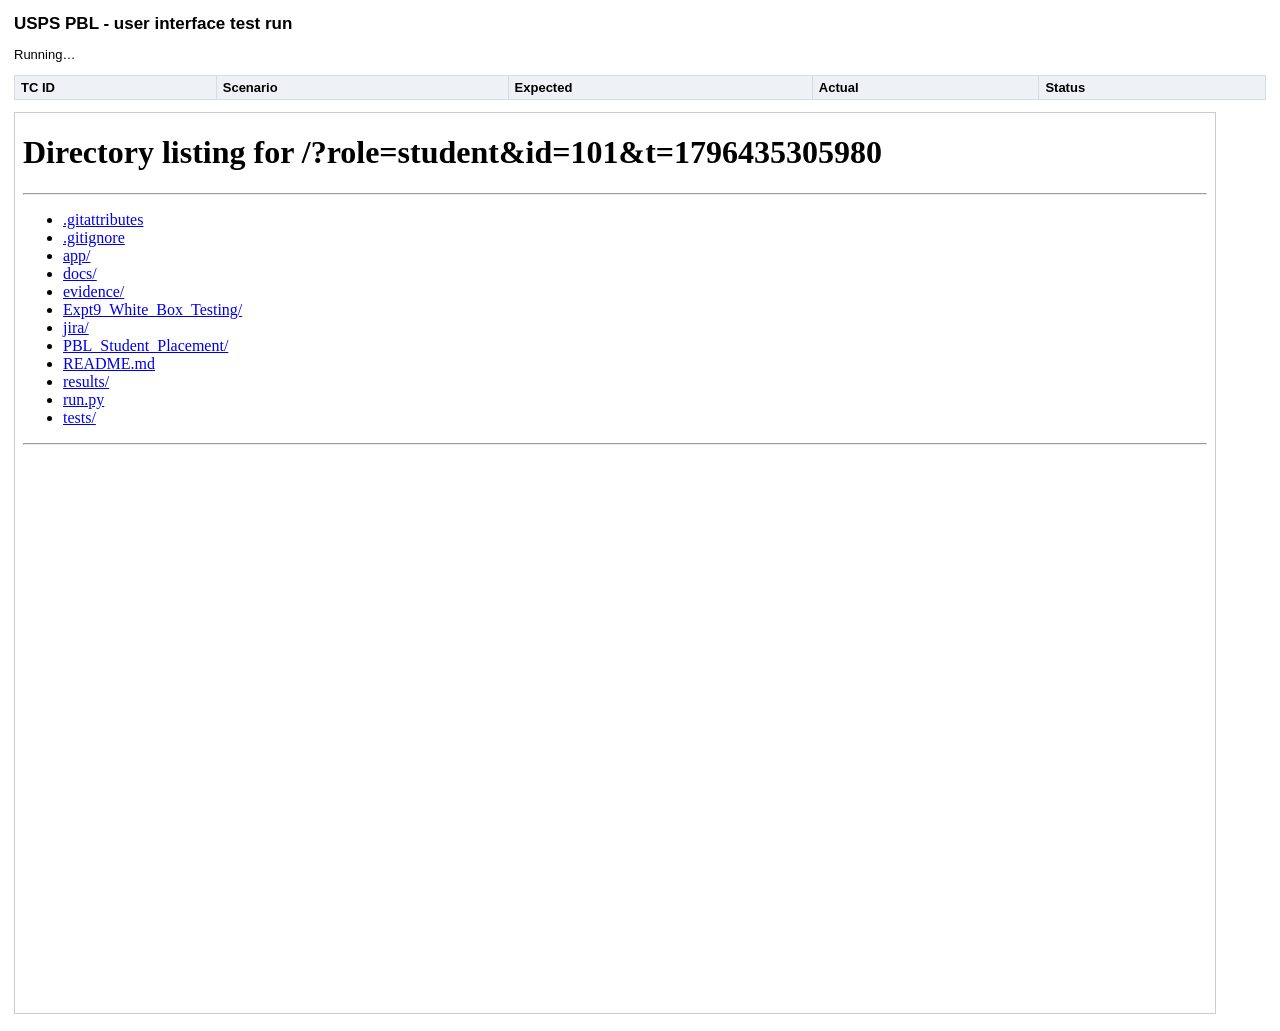
<file: tests/ui/run.html>
<!doctype html>
<html lang="en">
<head>
<meta charset="utf-8">
<meta name="viewport" content="width=device-width, initial-scale=1">
<title>UI test run</title>
<style>
  body { margin: 14px; font-family: "Segoe UI", Arial, sans-serif; font-size: 13px; }
  table { border-collapse: collapse; width: 100%; }
  th, td { border: 1px solid #d7dce4; padding: 4px 6px; text-align: left; vertical-align: top; }
  th { background: #eef1f5; }
  .PASS { color: #166534; font-weight: 700; }
  .FAIL { color: #a31f1f; font-weight: 700; }
  iframe { width: 1200px; height: 900px; border: 1px solid #ccc; margin-top: 12px; }
</style>
</head>
<body>
<h1 style="font-size:17px;margin:0 0 4px">USPS PBL - user interface test run</h1>
<p id="summary">Running…</p>
<table><thead><tr><th>TC ID</th><th>Scenario</th><th>Expected</th><th>Actual</th><th>Status</th></tr></thead><tbody id="rows"></tbody></table>
<iframe id="frame" title="Page under test"></iframe>
<pre id="results-json" hidden></pre>
<script src="harness.js"></script>
<script src="ui_cases.js"></script>
<script>
(async function () {
  const frame = document.getElementById("frame");
  const results = [];
  for (const tc of UI_CASES) {
    let actual;
    try {
      const doc = await openPage(frame, tc);
      actual = await tc.run(doc, frame.contentWindow);
    } catch (e) {
      actual = "ERROR: " + e.message;
    }
    const status = actual === tc.expected ? "PASS" : "FAIL";
    results.push({ id: tc.id, module: tc.module, technique: tc.technique, scenario: tc.scenario, data: tc.data,
                   expected: tc.expected, actual: actual, status: status });
    const tr = document.createElement("tr");
    [tc.id, tc.scenario, tc.expected, actual, status].forEach((v, i) => {
      const td = document.createElement("td");
      td.textContent = v;
      if (i === 4) td.className = status;
      tr.appendChild(td);
    });
    document.getElementById("rows").appendChild(tr);
  }
  const passed = results.filter((r) => r.status === "PASS").length;
  document.getElementById("summary").textContent = results.length + " UI test cases · " + passed + " passed · " +
    (results.length - passed) + " failed · " + new Date().toString();
  document.getElementById("results-json").textContent = JSON.stringify(results);
  frame.remove();
  document.title = "DONE";
})();
</script>
</body>
</html>
</file>
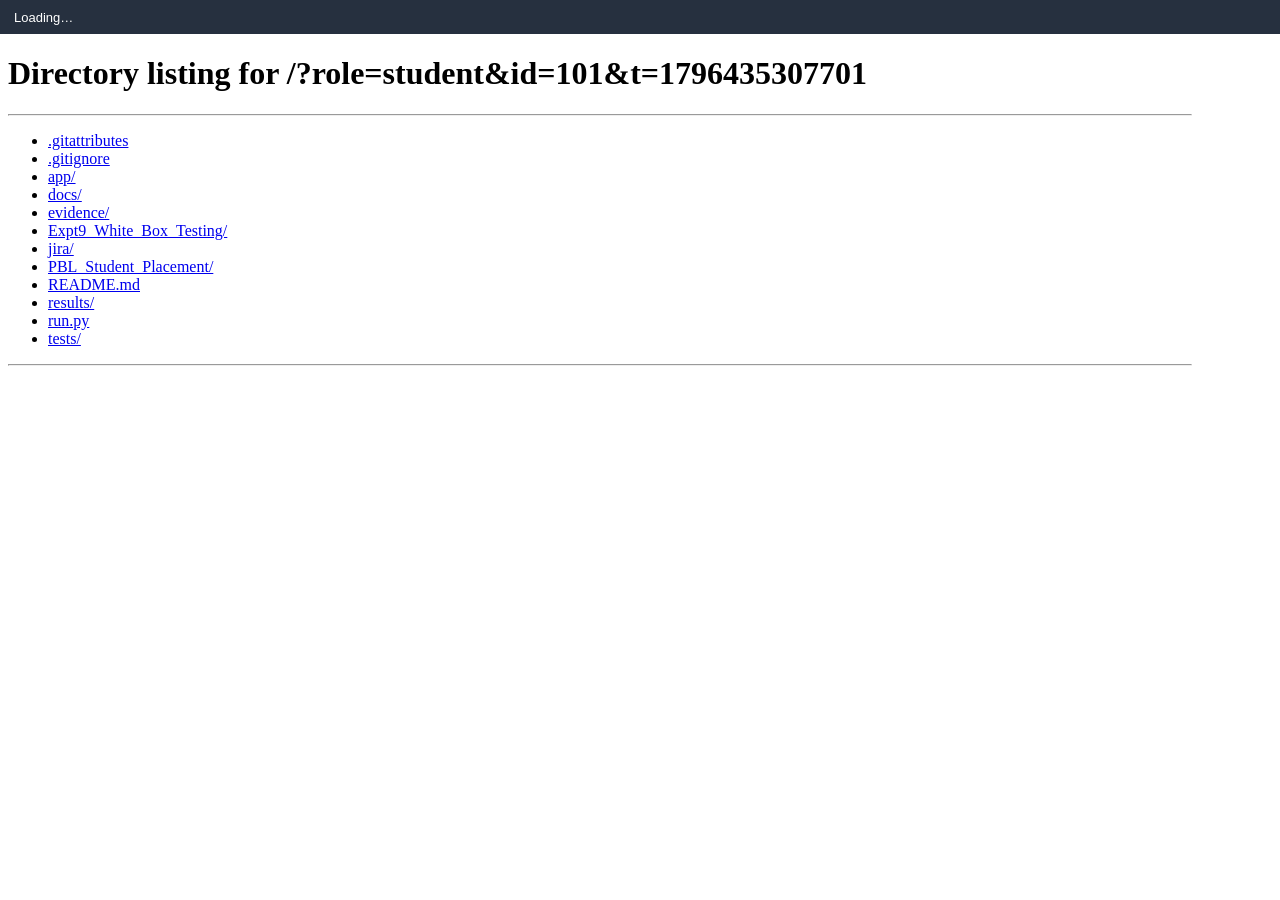
<file: tests/ui/show.html>
<!doctype html>
<html lang="en">
<head>
<meta charset="utf-8">
<meta name="viewport" content="width=device-width, initial-scale=1">
<title>UI test case evidence</title>
<style>
  html, body { margin: 0; height: 100%; font-family: "Segoe UI", Arial, sans-serif; }
  #bar { height: 34px; padding: 0 14px; display: flex; align-items: center; gap: 18px; background: #26303f; color: #fff; font-size: 13px; white-space: nowrap; overflow: hidden; }
  #bar b.PASS { color: #7fe0a0; }
  #bar b.FAIL { color: #ff9a9a; }
  iframe { display: block; height: calc(100% - 34px); border: 0; }
</style>
</head>
<body>
<div id="bar">Loading…</div>
<iframe id="frame" title="Page under test"></iframe>
<script src="harness.js"></script>
<script src="ui_cases.js"></script>
<script>
// Usage: show.html?tc=TC_UI_14[&scroll=elementId]
// UI cases build on each other, so every earlier case is replayed first; the page is then left in the state
// of the chosen case for the screenshot.
(async function () {
  const params = new URLSearchParams(location.search);
  const frame = document.getElementById("frame");
  const bar = document.getElementById("bar");
  const index = UI_CASES.findIndex((c) => c.id === params.get("tc"));
  for (const tc of UI_CASES.slice(0, index)) {
    try { const d = await openPage(frame, tc); await tc.run(d, frame.contentWindow); } catch (e) { /* replay only */ }
  }
  const tc = UI_CASES[index];
  const doc = await openPage(frame, tc);
  if (!tc.width) frame.style.width = "100%";
  let actual;
  try { actual = await tc.run(doc, frame.contentWindow); } catch (e) { actual = "ERROR: " + e.message; }
  const status = actual === tc.expected ? "PASS" : "FAIL";
  if (params.get("scroll")) doc.getElementById(params.get("scroll")).scrollIntoView({ block: "start" });
  bar.innerHTML = "";
  [["Test case", tc.id], ["Executed", new Date().toLocaleString("en-IN")], ["Actual", actual], ["Status", status]].forEach((p) => {
    const span = document.createElement("span");
    span.textContent = p[0] + ": ";
    const b = document.createElement("b");
    b.textContent = p[1];
    if (p[0] === "Status") b.className = status;
    span.appendChild(b);
    bar.appendChild(span);
  });
  document.title = "DONE";
})();
</script>
</body>
</html>
</file>
